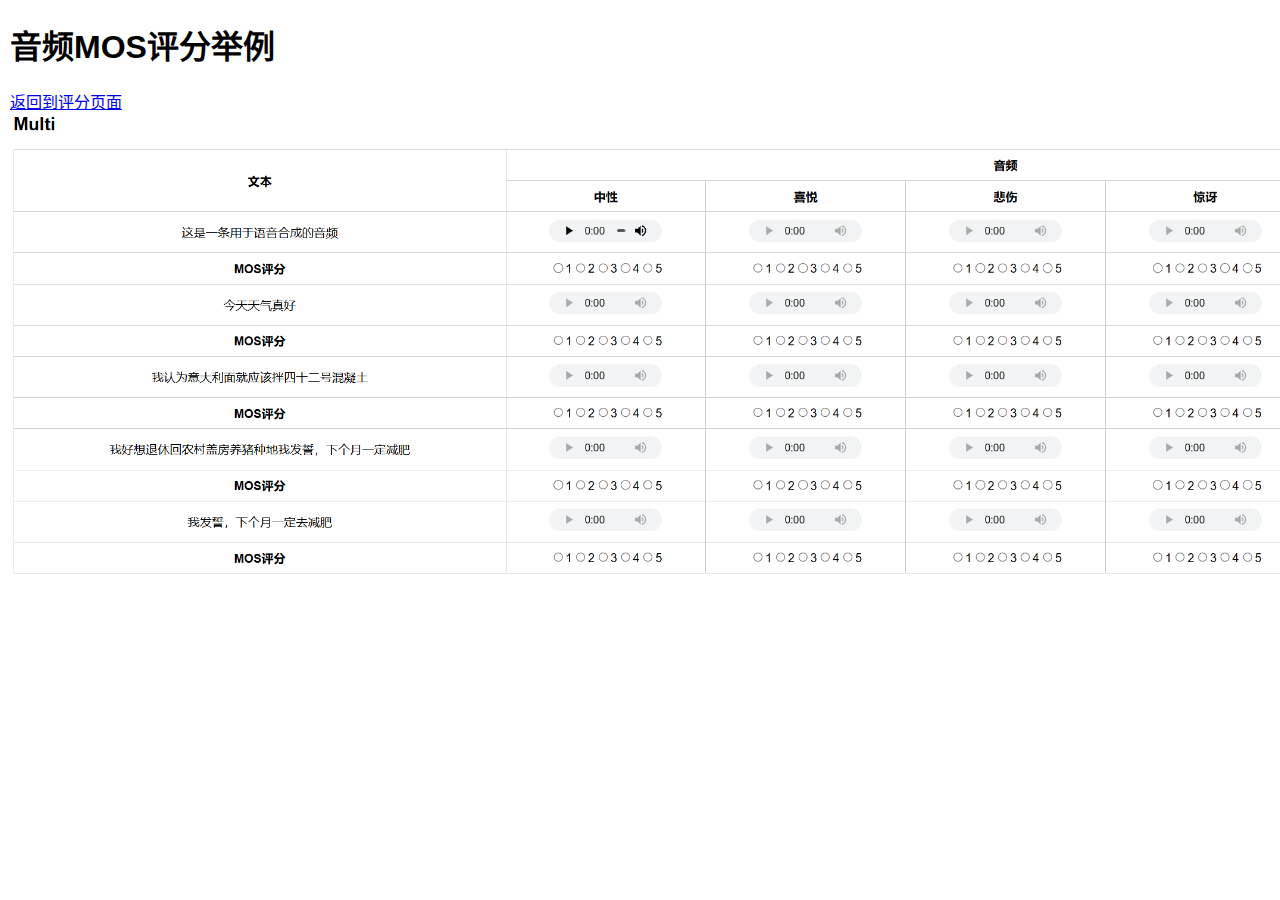
<file: example.html>
<!DOCTYPE html>
<html lang="zh-CN">
<head>
    <meta charset="UTF-8">
    <meta name="viewport" content="width=device-width, initial-scale=1.0">
    <title>举例说明</title>
    <link rel="stylesheet" href="style.css">

</head>
<body>

    <h1>音频MOS评分举例</h1>
    <div>
        <a href="./index.html">返回到评分页面</a>
    </div>
    
    <img src="./src/img/评分示例.png" alt="评分示例" width="1500">



</body>
</html>
</file>
<file: style.css>
body {
    font-family: Arial, sans-serif;
    margin: 10px;
}
table {
    width: 100%;
    border-collapse: collapse;
    margin-bottom: 20px;
}
th, td {
    border: 1px solid #ccc;
    padding: 10px;
    text-align: center;
}
audio {
    width: 150px; 
    height: 30px; 
}
.audio-container {
    display: flex;
    justify-content: space-around;
    align-items: center;
}
.mos-rating {
    /* display: flex; */
    justify-content: space-around;
    align-items: center;
}
.needRead{
    color : rgba(18, 177, 103, 0.88);
    font-size: 20px;
}
</file>
